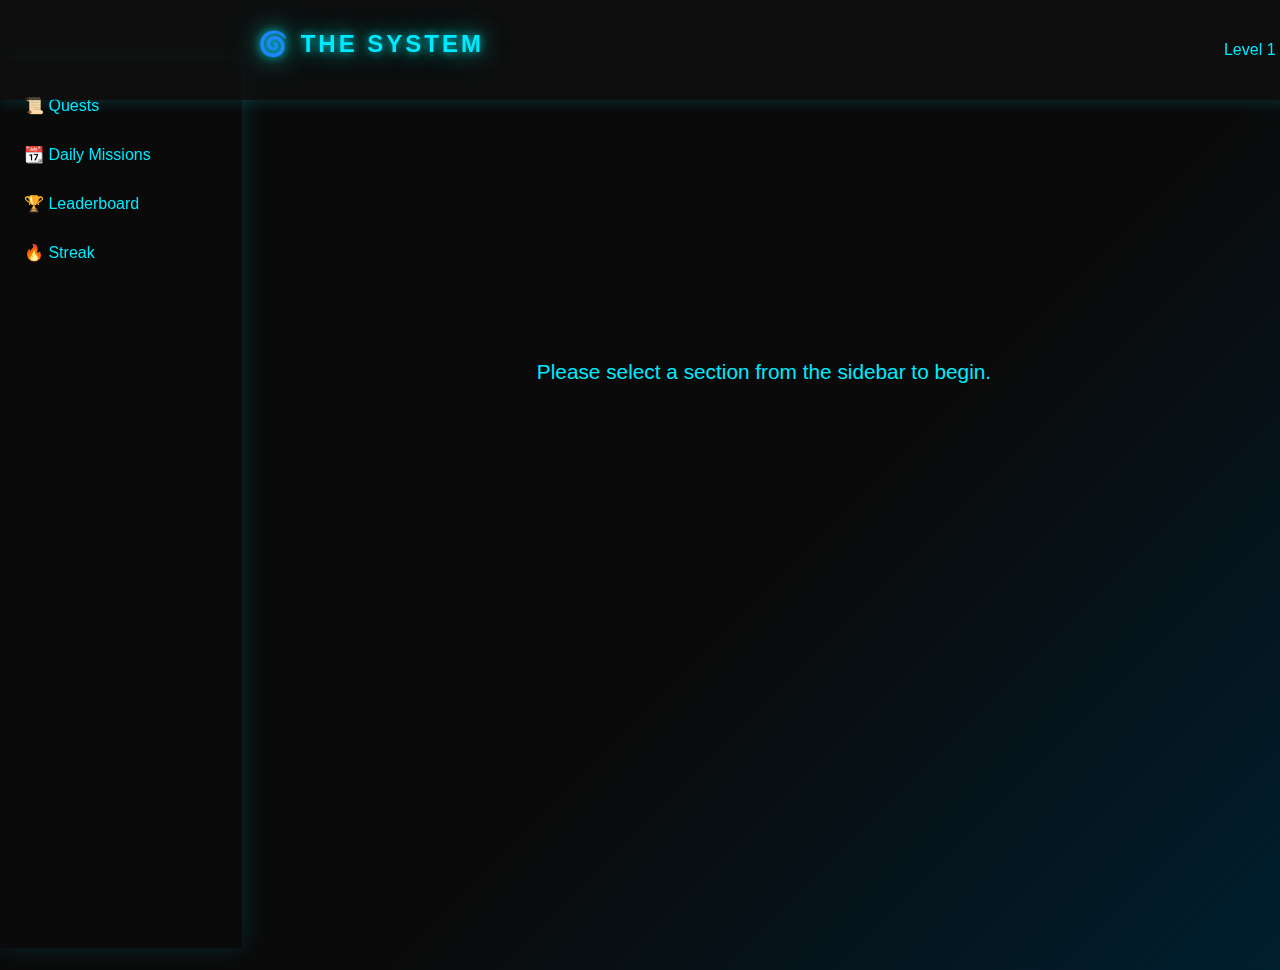
<file: Game of Life/dashboard.html>
<!DOCTYPE html>
<html lang="en">
<head>
  <meta charset="UTF-8">
  <title>Dashboard | The System</title>
  <meta name="viewport" content="width=device-width, initial-scale=1">
  <link rel="stylesheet" href="style.css">
</head>
<body class="dark">
  <header class="topbar" role="banner">
    <h1 class="system-title" aria-label="The System">🌀 The System</h1>
    <div class="user-menu" aria-label="User menu">
      <span id="user-level">Level 1</span>
      <nav class="dropdown" aria-label="User actions">
        <button class="dropdown-btn" aria-haspopup="true" aria-expanded="false" aria-label="Open user menu">☰</button>
        <div class="dropdown-content" role="menu">
          <a href="#" role="menuitem">Profile</a>
          <a href="#" role="menuitem">Settings</a>
          <a href="index.html" role="menuitem">Logout</a>
        </div>
      </nav>
    </div>
  </header>
  <aside class="sidebar" role="navigation" aria-label="Main navigation">
    <a href="quest.html" class="nav-btn">📜 Quests</a>
    <a href="mission.html" class="nav-btn">📆 Daily Missions</a>
    <a href="leaderboard.html" class="nav-btn">🏆 Leaderboard</a>
    <a href="streak.html" class="nav-btn">🔥 Streak</a>
  </aside>
  <main class="main-panel" role="main">
    <p>Please select a section from the sidebar to begin.</p>
  </main>
  <script src="app.js"></script>
</body>
</html>
</file>
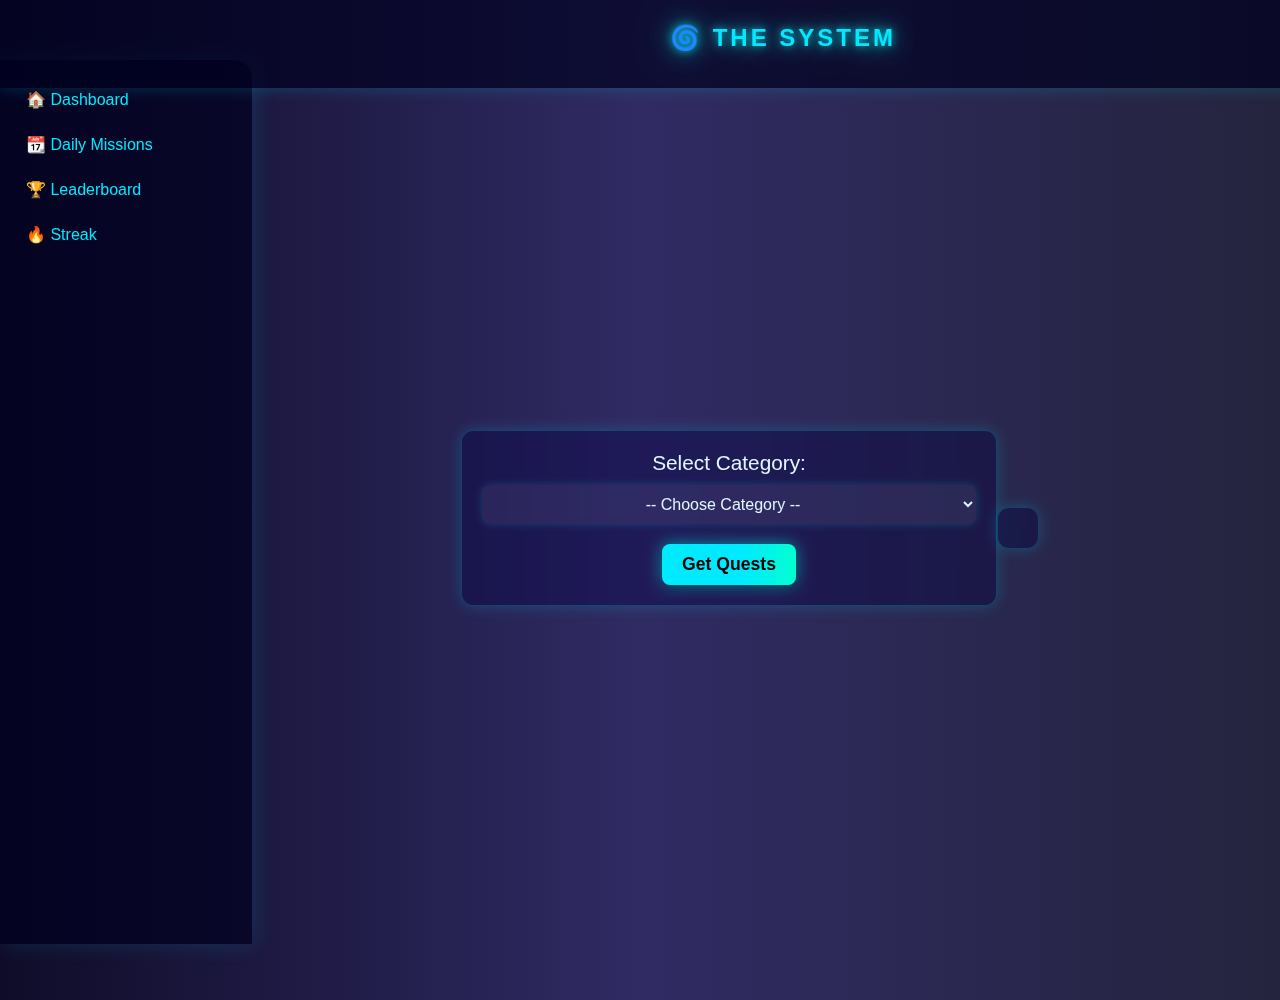
<file: Game of Life/quest.html>
<!DOCTYPE html>
<html lang="en">
<head>
  <meta charset="UTF-8" />
  <title>Quests | The System</title>
  <meta name="viewport" content="width=device-width, initial-scale=1" />
  <link rel="stylesheet" href="style.css" />
  <style>
    body.dark-body {
      background: linear-gradient(to right, #0f0c29, #302b63, #24243e);
      color: #e0f7ff;
      font-family: 'Orbitron', sans-serif;
      margin: 0;
      padding: 0;
    }

    .glass {
      background: rgba(0, 0, 32, 0.35);
      box-shadow: 0 0 16px #00eaff33;
      border-radius: 12px;
      padding: 20px;
      color: #e0f7ff;
    }

    .input, select {
      background: rgba(255, 255, 255, 0.07);
      color: #e0f7ff;
      border: none;
      padding: 10px;
      border-radius: 8px;
      margin: 10px 0;
      width: 100%;
    }

    .input:focus, select:focus {
      outline: none;
      box-shadow: 0 0 8px #00eaff99;
    }

    .glow-btn {
      background-color: #00eaff;
      color: #000;
      font-weight: bold;
      border: none;
      border-radius: 8px;
      padding: 10px 20px;
      cursor: pointer;
    }

    .glow-btn:hover {
      background-color: #00c6d6;
    }

    .topbar {
      position: fixed;
      top: 0;
      left: 0;
      right: 0;
      height: 60px;
      background: rgba(0, 0, 32, 0.7);
      display: flex;
      align-items: center;
      justify-content: center;
      z-index: 1000;
      color: #e0f7ff;
    }

    .sidebar {
      position: fixed;
      top: 60px;
      left: 0;
      bottom: 0;
      width: 220px;
      background: rgba(0, 0, 32, 0.7);
      padding-top: 20px;
      color: #e0f7ff;
    }

    .main-panel {
      margin-left: 220px;
      margin-top: 60px;
      padding: 20px;
    }

    .nav-btn {
      color: #00eaff;
      text-decoration: none;
      display: block;
      padding: 10px;
    }

    .nav-btn:hover {
      background: rgba(255, 255, 255, 0.1);
    }
  </style>
</head>
<body class="dark-body">
  <header class="topbar"><h1 class="system-title">🌀 The System</h1></header>
  <aside class="sidebar">
    <a href="dashboard.html" class="nav-btn">🏠 Dashboard</a>
    <a href="mission.html" class="nav-btn">📆 Daily Missions</a>
    <a href="leaderboard.html" class="nav-btn">🏆 Leaderboard</a>
    <a href="streak.html" class="nav-btn">🔥 Streak</a>
  </aside>
  <main class="main-panel">
    <div id="firstTimeForm" style="display: none;">
      <form id="userForm" class="glass">
        <label for="category">Select Category:</label>
        <select id="category" class="input" required>
          <option value="">-- Choose Category --</option>
          <option value="fitness">Fitness</option>
          <option value="coding">Coding</option>
        </select>

        <label for="fitnessLevel" style="display: none;">Fitness Level:</label>
        <select id="fitnessLevel" class="input" style="display: none;">
          <option value="beginner">Beginner</option>
          <option value="intermediate">Intermediate</option>
          <option value="advanced">Advanced</option>
        </select>

        <label for="codingLang" style="display: none;">Coding Language:</label>
        <select id="codingLang" class="input" style="display: none;">
          <option value="python">Python</option>
          <option value="javascript">JavaScript</option>
        </select>

        <label for="codingLevel" style="display: none;">Coding Level:</label>
        <select id="codingLevel" class="input" style="display: none;">
          <option value="beginner">Beginner</option>
          <option value="intermediate">Intermediate</option>
          <option value="advanced">Advanced</option>
        </select>

        <button class="glow-btn" type="submit">Get Quests</button>
      </form>
    </div>

    <div id="returningUser" class="glass" style="display: none;">
      <h2>Welcome Back!</h2>
      <p><strong>Category:</strong> <span id="storedCategory"></span></p>
      <p id="detailsLine"></p>
      <a href="streak.html" class="glow-btn">Streak 🚀</a>
    </div>

    <div id="questsDisplay" class="quests-wrapper">
      <form id="questAnswersForm" class="glass" style="margin-top: 20px;"></form>
      <div id="resultBox" class="glass" style="display: none; margin-top: 20px;"></div>
    </div>
  </main>
  <script>
    const predefinedQuests = {
      fitness: {
        beginner: [
          "Do 10 pushups every morning",
          "Take a 15-minute walk daily",
          "Drink 2L of water a day",
          "Stretch for 5 minutes after waking up",
          "Log your meals for a week"
        ],
        intermediate: [
          "Run 3km three times this week",
          "Do a 30-minute home workout",
          "Try a new healthy recipe",
          "Track your macros for 3 days",
          "Do 3 sets of 15 squats daily"
        ]
      },
      coding: {
        python: {
          beginner: [
            "Print 'Hello World' in Python",
            "Create a calculator using input()",
            "Use loops to print numbers 1 to 10",
            "Learn about lists and dictionaries",
            "Write a function to check for prime numbers"
          ],
          intermediate: [
            "Build a simple to-do app with file storage",
            "Use OOP to model a Bank Account",
            "Write a basic web scraper using requests",
            "Explore basic error handling with try/except",
            "Use list comprehensions to filter data"
          ]
        },
        javascript: {
          beginner: [
            "Alert 'Hello World' in JS",
            "Create a button that changes text",
            "Use console.log to debug",
            "Learn about arrays and objects",
            "Make a simple number guessing game"
          ],
          intermediate: [
            "Create a to-do list using DOM manipulation",
            "Use fetch() to load API data",
            "Write a clock that updates every second",
            "Use localStorage to save user data",
            "Explore JS classes and objects"
          ]
        }
      }
    };

    document.getElementById('category').addEventListener('change', function() {
      document.getElementById('fitnessLevel').style.display = this.value === 'fitness' ? 'block' : 'none';
      document.getElementById('codingLang').style.display = this.value === 'coding' ? 'block' : 'none';
      document.getElementById('codingLevel').style.display = this.value === 'coding' ? 'block' : 'none';
    });
  </script>
  <script>
    window.onload = function() {
      const stored = JSON.parse(localStorage.getItem('userSelections'));
      if (stored) {
        document.getElementById('firstTimeForm').style.display = 'none';
        document.getElementById('returningUser').style.display = 'block';
        document.getElementById('storedCategory').innerText = stored.category;

        if (stored.category === 'fitness') {
          document.getElementById('detailsLine').innerText = `Level: ${stored.fitnessLevel}`;
        } else if (stored.category === 'coding') {
          document.getElementById('detailsLine').innerText = `Language: ${stored.codingLang}, Level: ${stored.codingLevel}`;
        }
      } else {
        document.getElementById('firstTimeForm').style.display = 'block';
        document.getElementById('returningUser').style.display = 'none';
      }
    };

    document.getElementById('userForm').addEventListener('submit', function(e) {
      e.preventDefault();
      const category = document.getElementById('category').value;
      const fitnessLevel = document.getElementById('fitnessLevel').value;
      const codingLang = document.getElementById('codingLang').value;
      const codingLevel = document.getElementById('codingLevel').value;

      const userSelections = {
        category,
        ...(category === 'fitness' && { fitnessLevel }),
        ...(category === 'coding' && { codingLang, codingLevel })
      };

      localStorage.setItem('userSelections', JSON.stringify(userSelections));

      let quests = [];
      if (category === 'fitness') {
        quests = predefinedQuests.fitness[fitnessLevel] || [];
      } else if (category === 'coding') {
        quests = predefinedQuests.coding[codingLang]?.[codingLevel] || [];
      }

      if (quests.length === 0) {
        alert("No quests available for the selected combination.");
        return;
      }

      localStorage.setItem('generatedQuests', JSON.stringify(quests));
      window.location.href = 'tourmap.html';
    });
  </script>
</body>
<script>
  const questContainer = document.getElementById('questAnswersForm');
  const resultBox = document.getElementById('resultBox');
  const savedQuests = JSON.parse(localStorage.getItem('generatedQuests') || '[]');

  if (savedQuests.length) {
    savedQuests.forEach((quest, index) => {
      const qDiv = document.createElement('div');
      qDiv.innerHTML = `
        <label style="margin-top: 10px;">${index + 1}. ${quest}</label>
        <input type="text" class="input" id="answer-${index}" placeholder="Your answer" />
      `;
      questContainer.appendChild(qDiv);
    });

    const submitBtn = document.createElement('button');
    submitBtn.textContent = "Submit Answers";
    submitBtn.className = "glow-btn";
    submitBtn.style.marginTop = "20px";
    submitBtn.type = "button";
    submitBtn.onclick = function () {
      alert("✅ Progress increased!");
    };

    questContainer.appendChild(submitBtn);
  }
</script>
</body>
</html>
</file>
<file: Game of Life/style.css>
/* === Dashboard-specific styles moved from dashboard.html === */

/* Styles for sidebar or navigation buttons */
.nav-btn {
  display: block; /* Makes the element a block-level element */
  background: none; /* Removes default background */
  border: none; /* Removes default border */
  color: #00eaff; /* Sets text color to neon blue */
  padding: 12px 8px; /* Adds spacing inside the button */
  text-align: left; /* Aligns text to the left */
  cursor: pointer; /* Shows pointer cursor on hover */
  font-size: 1rem; /* Sets font size */
  border-radius: 8px; /* Rounds the corners */
  margin-bottom: 6px; /* Adds space below each button */
  transition: background 0.2s, color 0.2s; /* Smooth transition for hover/focus */
  text-decoration: none; /* Removes underline on links */
}

/* Hover and focus styles for navigation buttons */
.nav-btn:hover,
.nav-btn:focus {
  background: rgba(0, 255, 255, 0.12); /* Adds a translucent cyan background */
  color: #fff; /* Changes text color to white */
}

/* Dark mode body styling with neon glow and font settings */
body.dark {
  background: linear-gradient(135deg, #0a0a0a 60%, #001f2f 100%); /* Gradient dark background */
  color: #e0f7ff; /* Sets default text color */
  font-family: 'Orbitron', 'Segoe UI', Arial, sans-serif; /* Sets font family */
  min-height: 100vh; /* Ensures body is at least full viewport height */
  margin: 0; /* Removes default margin */
  transition: background 0.5s; /* Smooth transition for background changes */
}

/* Styling for system title text */
.system-title {
  color: #00eaff; /* Neon blue text color */
  text-shadow:
    0 0 8px #00eaffcc,
    0 0 24px #00ffd0aa,
    0 0 48px #00eaff55; /* Multi-layer neon glow */
  margin-bottom: 28px; /* More space below the title */
  font-size: 1.5rem; /* Smaller font size */
  max-width: 30%; /* Reduce width to 1/2rd of container */
  letter-spacing: 3px; /* Increased spacing between letters */
  font-family: 'Orbitron', 'Segoe UI', Arial, sans-serif; /* Futuristic font */
  font-weight: 700; /* Bolder text */
  text-transform: uppercase; /* All caps for impact */
  animation: neon-flicker 2.2s infinite alternate; /* Flicker animation */
  margin-left: 230px; /* Prevent overlap with sidebar */
}

@keyframes neon-flicker {
  0%, 100% {
    opacity: 1;
    text-shadow:
      0 0 8px #00eaffcc,
      0 0 24px #00ffd0aa,
      0 0 48px #00eaff55;
  }
  92% {
    opacity: 0.85;
    text-shadow:
      0 0 4px #00eaff99,
      0 0 16px #00ffd088,
      0 0 32px #00eaff33;
  }
  95% {
    opacity: 0.6;
    text-shadow:
      0 0 2px #00eaff66,
      0 0 8px #00ffd044,
      0 0 16px #00eaff22;
  }
}

/* Glassmorphism container styling */
.glass {
  background: rgba(0, 0, 32, 0.35); /* Semi-transparent dark background */
  padding: 36px 32px; /* Adds padding inside the container */
  border-radius: 24px; /* Rounds the corners */
  backdrop-filter: blur(14px) saturate(140%); /* Applies blur and color saturation */
  box-shadow: 0 0 32px 0 #00eaff33, 0 4px 32px 0 #000a; /* Neon and soft shadow */
  text-align: center; /* Centers text horizontally */
  border: 1.5px solid #00eaff33; /* Subtle neon border */
  margin-bottom: 24px; /* Space below the container */
  transition: box-shadow 0.3s, border 0.3s; /* Smooth transitions for effects */
}

/* Input field styling with subtle glow */
.input {
  padding: 12px; /* Adds space inside the input */
  margin: 14px 0; /* Vertical spacing around input */
  width: 220px; /* Sets input width */
  border-radius: 12px; /* Rounds the input corners */
  border: none; /* Removes border */
  background: rgba(255,255,255,0.07); /* Semi-transparent white background */
  color: #e0f7ff; /* Neon blue text color */
  text-align: center; /* Centers text inside input */
  font-size: 1rem; /* Sets font size */
  outline: none; /* Removes default outline */
  box-shadow: 0 0 8px #00eaff33; /* Subtle neon glow */
  transition: box-shadow 0.2s; /* Smooth transition for focus */
}
/* Input focus glow effect */
.input:focus {
  box-shadow: 0 0 16px #00eaff99; /* Brighter glow on focus */
}

/* Neon glow styled buttons */
.glow-btn {
  padding: 12px 28px; /* Adds vertical and horizontal padding */
  border: none; /* Removes border */
  border-radius: 12px; /* Rounds the button corners */
  background: linear-gradient(90deg, #00eaff 60%, #00ffd0 100%); /* Neon gradient background */
  box-shadow: 0 0 16px #00eaff99, 0 2px 8px #000a; /* Neon and soft shadow */
  color: #0a0a0a; /* Dark text for contrast */
  font-weight: bold; /* Bold text */
  font-size: 1.1rem; /* Slightly larger font size */
  cursor: pointer; /* Shows pointer on hover */
  transition: background 0.2s, box-shadow 0.2s, color 0.2s; /* Smooth transitions */
  margin-top: 10px; /* Space above button */
}
/* Hover and focus effects for glow buttons */
.glow-btn:hover, .glow-btn:focus {
  background: linear-gradient(90deg, #00ffd0 60%, #00eaff 100%); /* Reversed neon gradient */
  color: #111; /* Slightly lighter text on hover */
  box-shadow: 0 0 32px #00eaffcc; /* Stronger neon glow */
}

/* Sidebar container styling */
.sidebar {
  position: fixed; /* Fixes sidebar to the viewport */
  left: 0; /* Aligns to left edge */
  top: 60px; /* Positions below the topbar (60px height) */
  width: 210px; /* Sidebar width */
  height: calc(100vh - 60px); /* Fills height minus topbar */
  display: flex; /* Uses flexbox layout */
  flex-direction: column; /* Stacks children vertically */
  padding: 24px 16px; /* Adds padding inside sidebar */
  border-top-right-radius: 18px; /* Rounds top-right corner */
  box-shadow: 2px 0 24px #00eaff22; /* Neon shadow on right side */
}

/* Sidebar buttons styling */
.sidebar button {
  background: none; /* Removes default background */
  border: none; /* Removes border */
  color: #00eaff; /* Neon blue text */
  padding: 12px 8px; /* Adds padding */
  text-align: left; /* Aligns text left */
  cursor: pointer; /* Pointer cursor */
  font-size: 1rem; /* Sets font size */
  border-radius: 8px; /* Rounds corners */
  margin-bottom: 6px; /* Space below each button */
  transition: background 0.2s, color 0.2s; /* Smooth hover/focus transitions */
}
/* Sidebar buttons hover and focus effects */
.sidebar button:hover, .sidebar button:focus {
  background: rgba(0,255,255,0.12); /* Cyan translucent background on hover */
  color: #fff; /* White text on hover/focus */
}

/* Topbar styling for header/navigation */
.topbar {
  background: #111b; /* Semi-transparent dark background */
  color: #00eaff; /* Neon blue text */
  padding: 14px 28px; /* Adds padding */
  width: 100%; /* Full width */
  display: flex; /* Flexbox layout */
  justify-content: space-between; /* Space between items */
  align-items: center; /* Vertically center items */
  box-shadow: 0 0 16px #00eaff33; /* Neon shadow */
  position: fixed; /* Sticks to top */
  top: 0; /* Top of the page */
  left: 0; /* Left edge */
  z-index: 10; /* Stays above other elements */
}

/* Main content panel styling */
.main-panel {
  min-height: 60vh; /* Minimum height of 60% viewport */
  background: none; /* No background */
  display: flex; /* Flexbox layout */
  justify-content: center; /* Center content horizontally */
  align-items: center; /* Center content vertically */
  font-size: 1.3rem; /* Large font size */
  color: #00eaff; /* Neon blue text */
  text-align: center; /* Center text */
  padding: 10px; /* Padding around content */
  margin-left: 230px; /* Space for sidebar */
  padding: 32px 24px; /* Extra padding */
  width: calc(100% - 260px); /* Full width minus sidebar */
  margin-top: 70px; /* Space for topbar */
}

/* Empty main-panel block for future styles */
.main-panel {
  /* Reserved for additional main-panel styles */
}

/* Panel container default hidden */
.panel {
  display: none; /* Hide panel by default */
}
/* Active panel with fade-in animation */
.panel.active {
  display: block; /* Show active panel */
  animation: fadeIn 0.5s; /* Fade in animation */
}

/* Fade-in animation keyframes */
@keyframes fadeIn {
  from { opacity: 0; transform: translateY(16px);} /* Start transparent and moved down */
  to { opacity: 1; transform: translateY(0);} /* End fully visible and in place */
}

/* Experience bar container styling */
.xp-bar {
  background: #222c; /* Semi-transparent dark background */
  border-radius: 12px; /* Rounds bar corners */
  height: 50px; /* Bar height */
  width: 320px; /* Bar width */
  margin-top: 14px; /* Space above bar */
  overflow: hidden; /* Hides overflow for fill */
  box-shadow: 0 0 8px #00eaff33; /* Neon shadow */
  border: 1px solid #00eaff33; /* Subtle neon border */
}
/* Experience bar fill gradient and transition */
.xp-fill {
  background: linear-gradient(90deg, #00eaff 60%, #00ffd0 100%); /* Neon gradient fill */
  height: 100%; /* Fill full height of bar */
  transition: width 0.5s; /* Smooth width transition for XP changes */
}

/* Dropdown container positioning */
.dropdown {
  position: relative; /* Needed for absolute positioning of menu */
  display: inline-block; /* Allows dropdown to fit inline */
}
/* Dropdown menu styling */
.dropdown-content {
  display: none; /* Hidden by default */
  position: absolute; /* Positioned absolutely within .dropdown */
  right: 0; /* Aligns to the right */
  background-color: #111b; /* Semi-transparent dark background */
  min-width: 170px; /* Minimum width */
  box-shadow: 0 0 14px #00eaff33; /* Neon shadow */
  z-index: 20; /* Above other elements */
  border-radius: 12px; /* Rounds corners */
  overflow: hidden; /* Hides overflow */
}
/* Dropdown links styling */
.dropdown-content a {
  color: #00eaff; /* Neon blue text */
  padding: 14px 18px; /* Padding for clickable area */
  text-decoration: none; /* No underline */
  display: block; /* Full width clickable */
  transition: background 0.2s, color 0.2s; /* Smooth hover transitions */
}
/* Dropdown links hover effect */
.dropdown-content a:hover {
  background: rgba(0,255,255,0.08); /* Cyan background on hover */
  color: #fff; /* White text on hover */
}
/* Show dropdown on button hover or dropdown hover */
.dropdown-btn:hover + .dropdown-content,
.dropdown-content:hover {
  display: block; /* Show dropdown menu */
}

/* Responsive layout adjustments for screens below 900px */
@media (max-width: 900px) {
  .sidebar {
    position: static; /* Sidebar becomes static */
    width: 100%; /* Full width */
    flex-direction: row; /* Row layout */
    justify-content: space-around; /* Even spacing */
    height: auto; /* Height adjusts to content */
    border-radius: 0 0 18px 18px; /* Rounds bottom corners */
    box-shadow: none; /* Removes shadow */
    padding: 12px 0; /* Less padding */
  }
  .main-panel {
    margin-left: 0; /* No sidebar offset */
    width: 100%; /* Full width */
    padding: 18px 6vw; /* Responsive horizontal padding */
  }
}

/* Responsive layout adjustments for screens below 600px */
@media (max-width: 600px) {
  .glass {
    padding: 18px 8px; /* Smaller padding */
    border-radius: 14px; /* Less rounded corners */
  }
  .xp-bar {
    width: 90vw; /* Responsive width */
    min-width: 120px; /* Minimum width */
    max-width: 98vw; /* Maximum width */
  }
  .main-panel {
    padding: 10px 2vw; /* Smaller padding */
    margin-top: 60px; /* Less space for topbar */
  }
  .system-title {
    font-size: 1.3rem; /* Smaller title font */
  }
  .sidebar {
    padding: 12px 8px; /* Less padding */
  }
  .sidebar button {
    padding: 10px 6px; /* Smaller button padding */
    font-size: 0.9rem; /* Smaller button font */
  }
  .topbar {
    padding: 10px 20px; /* Less padding */
  }
  .glow-btn {
    padding: 10px 24px; /* Smaller button padding */
    font-size: 1rem; /* Smaller font size */
  }
}
/* --- Quests section centering and styling --- */
/* Wrapper for quests content, centers vertically and horizontally */
.quests-wrapper {
  display: flex; /* Uses flexbox */
  flex-direction: column; /* Stacks children vertically */
  align-items: center; /* Centers horizontally */
  justify-content: center; /* Centers vertically */
  min-height: 100vh; /* Full viewport height */
  text-align: center; /* Centers text */
}

/* Heading style for quests */
.head{
  color: #00eaff; /* Neon blue text */
  text-shadow: 0 0 8px #00eaff88; /* Neon glow */
  font-size: 2.5rem; /* Large font */
  margin-bottom: 24px; /* Space below heading */
}

/* Unordered list styling within quests */
#quests ul {
  list-style-type: none; /* No bullet points */
  padding: 0; /* Removes default padding */
  margin-top: 16px; /* Space above list */
}

#quests li {
  background: rgba(0, 0, 32, 0.35);
  padding: 16px 30px;
  margin: 20px auto;
  border-radius: 12px;
  box-shadow: 0 0 16px #00eaff33;
  width: fit-content;
  margin-left: auto;
  margin-right: auto;
  color: #e0f7ff;
  font-size: 1.1rem;
  font-family: 'Orbitron', 'Segoe UI', Arial, sans-serif;
}

textarea.answer-input {
  background: rgba(255,255,255,0.07);
  color: #e0f7ff;
  border: none;
  outline: none;
  box-shadow: 0 0 8px #00eaff33;
  border-radius: 8px;
  padding: 10px;
  font-size: 1rem;
  width: 100%;
  margin-top: 10px;
}

textarea.answer-input:focus {
  box-shadow: 0 0 16px #00eaff99;
}


/* --- Leaderboard Styling --- */
/* Leaderboard container centered vertically and horizontally */
#leaderboard {
  display: flex; /* Uses flexbox */
  flex-direction: column; /* Stack children vertically */
  align-items: center; /* Center horizontally */
  justify-content: center; /* Center vertically */
  min-height: 80vh; /* Minimum height */
  text-align: center; /* Center text */
}

/* Leaderboard heading style */
#leaderboard h2 {
  color: #00eaff; /* Neon blue text */
  text-shadow: 0 0 8px #00eaff88; /* Neon glow */
  font-size: 2.5rem; /* Large font */
  margin-bottom: 24px; /* Space below heading */
}

/* Ordered list styling for leaderboard */
#leaderboard ol {
  list-style: none; /* No numbers */
  padding: 0; /* Remove default padding */
  margin: 0; /* Remove default margin */
}

/* Individual leaderboard list item styling */
#leaderboard li {
  background: rgba(255, 255, 255, 0.05); /* Slightly visible background */
  padding: 12px 30px; /* Padding inside item */
  margin: 18px auto; /* Vertical margin, centered */
  border-radius: 12px; /* Rounded corners */
  box-shadow: 0 0 8px #00eaff33; /* Neon shadow */
  width: fit-content; /* Shrinks to fit content */
  color: #e0f7ff; /* Neon blue text */
  font-weight: bold; /* Bold text */
}

/* --- Streak Styling --- */
/* Streak container centered vertically and horizontally */
#streak {
  display: flex; /* Uses flexbox */
  flex-direction: column; /* Stack children vertically */
  align-items: center; /* Center horizontally */
  justify-content: center; /* Center vertically */
  min-height: 80vh; /* Minimum height */
  text-align: center; /* Center text */
}

/* Streak heading style */
#streak h2 {
  color: #00eaff; /* Neon blue text */
  text-shadow: 0 0 8px #00eaff88; /* Neon glow */
  font-size: 2.5rem; /* Large font */
  margin-bottom: 24px; /* Space below heading */
}

/* Streak paragraph text styling */
#streak p {
  font-size: 1.2rem; /* Larger paragraph text */
  margin: 14px 0; /* Vertical margin */
}

/* XP bar margin adjustment within streak section */
#streak .xp-bar {
  margin: 20px 0; /* Vertical margin for XP bar */
}


/* === Responsive adjustments: Grouped Media Queries at Bottom === */

/* Responsive layout adjustments for screens below 900px */
@media (max-width: 900px) {
  .sidebar {
    flex-direction: row; /* Changes sidebar to row layout */
    justify-content: space-around; /* Evenly spaces buttons */
    align-items: center; /* Center items vertically */
  }

  .main-panel {
    margin-left: 0; /* Removes sidebar offset */
  }
}

/* Responsive layout adjustments for screens below 600px */
@media (max-width: 600px) {
  .system-title {
    font-size: 1.1rem; /* Smaller title font */
  }

  .user-menu #user-level {
    font-size: 0.98rem; /* Smaller user level font */
  }
}
</file>
